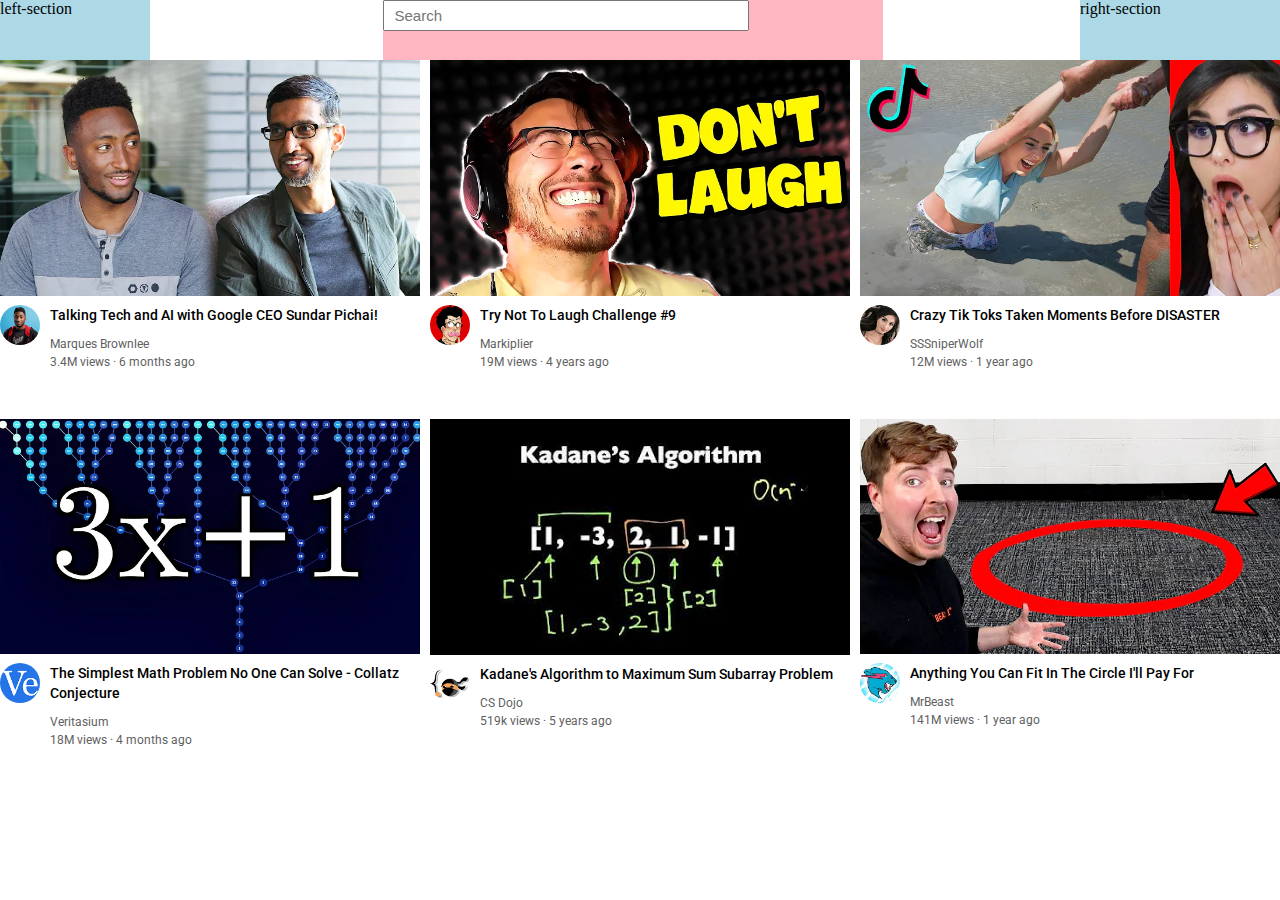
<file: index.html>
<!DOCTYPE html>

<html>
  <head>
    <title>Youtube</title>
    <link rel="preconnect" href="https://fonts.googleapis.com">
    <link rel="preconnect" href="https://fonts.gstatic.com" crossorigin>
    <link href="https://fonts.googleapis.com/css2?family=Montserrat:ital,wght@0,100..900;1,100..900&family=Roboto:ital,wght@0,100..900;1,100..900&display=swap" rel="stylesheet">
    <link rel="stylesheet" href="styles/general.css">
    <link rel="stylesheet" href="styles/video.css">
    <link rel="stylesheet" href="styles/header.css">
  </head>



  <body>
    <div class="header">
      <div class="left-section">
        left-section
      </div>
      <div class="middle-section">
        <input class="search-bar" type="text" placeholder="Search">
      </div>
      <div class="right-section">
        right-section
      </div>
    </div>
    <div class="video-grid">
      <div class="video-preview">
        <div>
          <img class="thumbnail" src="thumbnail/thumbnail-1.webp">
        </div>
        <div class="video-details">
          <div class="channel-picture">
            <img class="profile-picture" src="profile/channel-1.jpeg">
          </div>
          <div class="video-info">
            <p class="video-title">Talking Tech and AI with Google CEO Sundar Pichai! </p>
            <p class="channel-name">Marques Brownlee </p>
            <p class="views-and-time">3.4M views &#183; 6 months ago</p>
          </div>
          
        </div>
        
        
      </div>

      <div class="video-preview">
        <div>
          <img class="thumbnail" src="thumbnail/thumbnail-2.webp">
        </div>
        <div class="video-details">
          <div class="channel-picture">
            <img class="profile-picture" src="profile/channel-2.jpeg">
          </div>
          <div class="video-info">
            <p class="video-title">Try Not To Laugh Challenge #9 </p>
            <p class="channel-name">Markiplier </p>
            <p class="views-and-time">19M views &#183; 4 years ago</p>
          </div>
          
        </div>
        
        
      </div>

      <div class="video-preview">
        <div>
          <img class="thumbnail" src="thumbnail/thumbnail-3.webp">
        </div>

        <div class="video-details">
          <div class="channel-picture">
            <img class="profile-picture" src="profile/channel-3.jpeg">
          </div>

          <div class="video-info">
            <p class="video-title">Crazy Tik Toks Taken Moments Before DISASTER </p>
            <p class="channel-name">SSSniperWolf</p>
            <p class="views-and-time">12M views &#183; 1 year ago</p>
          </div>
        </div>
      </div>

      <div class="video-preview">
        <div>
          <img class="thumbnail" src="thumbnail/thumbnail-4.webp">
        </div>
        <div class="video-details">
          <div class="channel-picture">
            <img class="profile-picture" src="profile/channel-4.jpeg">
          </div>
          <div class="video-info">
            <p class="video-title">The Simplest Math Problem No One Can Solve - Collatz Conjecture </p>
            <p class="channel-name">Veritasium </p>
            <p class="views-and-time">18M views &#183; 4 months ago</p>
          </div>
          
        </div>
        
        
      </div>

      <div class="video-preview">
        <div>
          <img class="thumbnail" src="thumbnail/thumbnail-5.webp">
        </div>
        <div class="video-details">
          <div class="channel-picture">
            <img class="profile-picture" src="profile/channel-5.jpeg">
          </div>
          <div class="video-info">
            <p class="video-title"> Kadane's Algorithm to Maximum Sum Subarray Problem </p>
            <p class="channel-name">CS Dojo</p>
            <p class="views-and-time">519k views &#183; 5 years ago</p>
          </div>
          
        </div>
        
        
      </div>

      <div class="video-preview">
        <div>
          <img class="thumbnail" src="thumbnail/thumbnail-6.webp">
        </div>

        <div class="video-details">
          <div class="channel-picture">
            <img class="profile-picture" src="profile/channel-6.jpeg">
          </div>

          <div class="video-info">
            <p class="video-title">Anything You Can Fit In The Circle I&#39;ll Pay For </p>
            <p class="channel-name">MrBeast</p>
            <p class="views-and-time">141M views &#183; 1 year ago</p>
          </div>
        </div>
      </div>

    </div>
    
    
  </body>
</html>
</file>
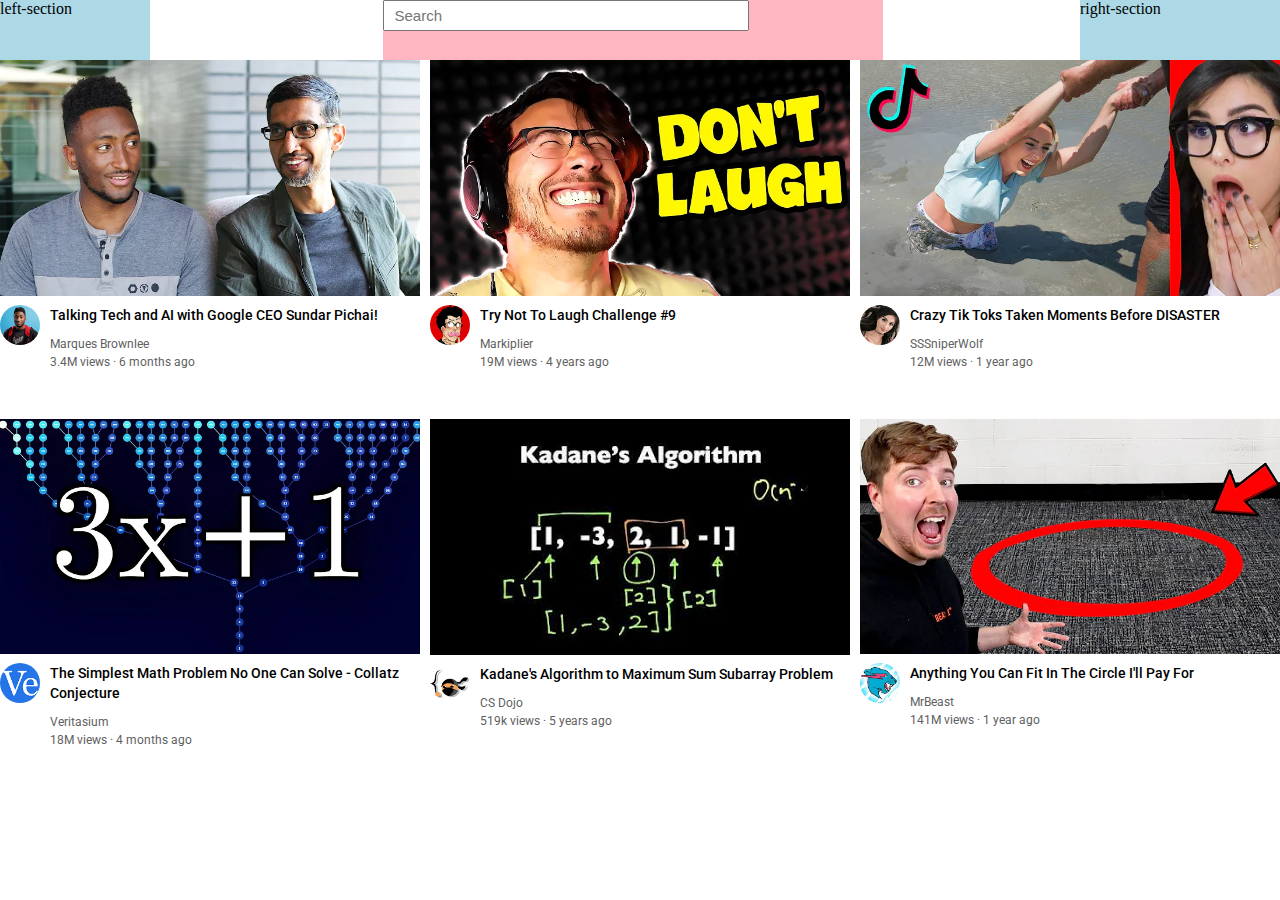
<file: youtube.html>
<!DOCTYPE html>

<html>
  <head>
    <title>Youtube</title>
    <link rel="preconnect" href="https://fonts.googleapis.com">
    <link rel="preconnect" href="https://fonts.gstatic.com" crossorigin>
    <link href="https://fonts.googleapis.com/css2?family=Montserrat:ital,wght@0,100..900;1,100..900&family=Roboto:ital,wght@0,100..900;1,100..900&display=swap" rel="stylesheet">
    <link rel="stylesheet" href="styles/general.css">
    <link rel="stylesheet" href="styles/video.css">
    <link rel="stylesheet" href="styles/header.css">
  </head>



  <body>
    <div class="header">
      <div class="left-section">
        left-section
      </div>
      <div class="middle-section">
        <input class="search-bar" type="text" placeholder="Search">
      </div>
      <div class="right-section">
        right-section
      </div>
    </div>
    <div class="video-grid">
      <div class="video-preview">
        <div>
          <img class="thumbnail" src="thumbnail/thumbnail-1.webp">
        </div>
        <div class="video-details">
          <div class="channel-picture">
            <img class="profile-picture" src="profile/channel-1.jpeg">
          </div>
          <div class="video-info">
            <p class="video-title">Talking Tech and AI with Google CEO Sundar Pichai! </p>
            <p class="channel-name">Marques Brownlee </p>
            <p class="views-and-time">3.4M views &#183; 6 months ago</p>
          </div>
          
        </div>
        
        
      </div>

      <div class="video-preview">
        <div>
          <img class="thumbnail" src="thumbnail/thumbnail-2.webp">
        </div>
        <div class="video-details">
          <div class="channel-picture">
            <img class="profile-picture" src="profile/channel-2.jpeg">
          </div>
          <div class="video-info">
            <p class="video-title">Try Not To Laugh Challenge #9 </p>
            <p class="channel-name">Markiplier </p>
            <p class="views-and-time">19M views &#183; 4 years ago</p>
          </div>
          
        </div>
        
        
      </div>

      <div class="video-preview">
        <div>
          <img class="thumbnail" src="thumbnail/thumbnail-3.webp">
        </div>

        <div class="video-details">
          <div class="channel-picture">
            <img class="profile-picture" src="profile/channel-3.jpeg">
          </div>

          <div class="video-info">
            <p class="video-title">Crazy Tik Toks Taken Moments Before DISASTER </p>
            <p class="channel-name">SSSniperWolf</p>
            <p class="views-and-time">12M views &#183; 1 year ago</p>
          </div>
        </div>
      </div>

      <div class="video-preview">
        <div>
          <img class="thumbnail" src="thumbnail/thumbnail-4.webp">
        </div>
        <div class="video-details">
          <div class="channel-picture">
            <img class="profile-picture" src="profile/channel-4.jpeg">
          </div>
          <div class="video-info">
            <p class="video-title">The Simplest Math Problem No One Can Solve - Collatz Conjecture </p>
            <p class="channel-name">Veritasium </p>
            <p class="views-and-time">18M views &#183; 4 months ago</p>
          </div>
          
        </div>
        
        
      </div>

      <div class="video-preview">
        <div>
          <img class="thumbnail" src="thumbnail/thumbnail-5.webp">
        </div>
        <div class="video-details">
          <div class="channel-picture">
            <img class="profile-picture" src="profile/channel-5.jpeg">
          </div>
          <div class="video-info">
            <p class="video-title"> Kadane's Algorithm to Maximum Sum Subarray Problem </p>
            <p class="channel-name">CS Dojo</p>
            <p class="views-and-time">519k views &#183; 5 years ago</p>
          </div>
          
        </div>
        
        
      </div>

      <div class="video-preview">
        <div>
          <img class="thumbnail" src="thumbnail/thumbnail-6.webp">
        </div>

        <div class="video-details">
          <div class="channel-picture">
            <img class="profile-picture" src="profile/channel-6.jpeg">
          </div>

          <div class="video-info">
            <p class="video-title">Anything You Can Fit In The Circle I&#39;ll Pay For </p>
            <p class="channel-name">MrBeast</p>
            <p class="views-and-time">141M views &#183; 1 year ago</p>
          </div>
        </div>
      </div>

    </div>
    
    
  </body>
</html>
</file>
<file: styles/general.css>
p{
  font-family: roboto, arial;
  margin-top:0;
  margin-bottom: 0;
}

body{
  margin: 0;
  
}
</file>
<file: styles/video.css>
.thumbnail{
  width: 100%;
  object-fit: cover;
}

.video-details{
  margin-top: 5px;
  display: grid;
  grid-template-columns: 50px 1fr;
}

.video-title{
  font-weight: 500;
  margin-top: 0px;
  font-size: 14px;
  line-height: 20px;
  margin-bottom: 12px;
}

.video-info{
  display:inline-block;
}

.channel-picture{
  display:inline-block;
  width:50px;
  vertical-align: top;
}

.video-grid{
  display: grid;
  grid-template-columns: 1fr 1fr 1fr;
  row-gap: 50px;
  column-gap: 10px;
}  

.profile-picture{
  width:40px;
  height:40px;
  object-fit: cover;
  border-radius: 25px;
  
}

.channel-name,
.views-and-time{
  font-size: 12px;
  color: #606060;
  
}

.channel-name{
  margin-bottom: 4px;
}
</file>
<file: styles/header.css>
.search-bar{
  font-size: 15px;
  padding-left: 10px;
  padding-top: 5px;
  width: 70%;
  padding-bottom: 5px;
}

.header{
  display: flex;
  flex-direction: row;
  height: 60px;
  justify-content: space-between;
}

.left-section{
  background-color: lightblue;
  width: 150px;
}

.middle-section{
  background-color: lightpink;
  flex: 1;
  margin-left: 70px;
  margin-right: 35px;
  max-width: 500px; 
}

.right-section{
  background-color: lightblue;
  width: 200px;
}
</file>
